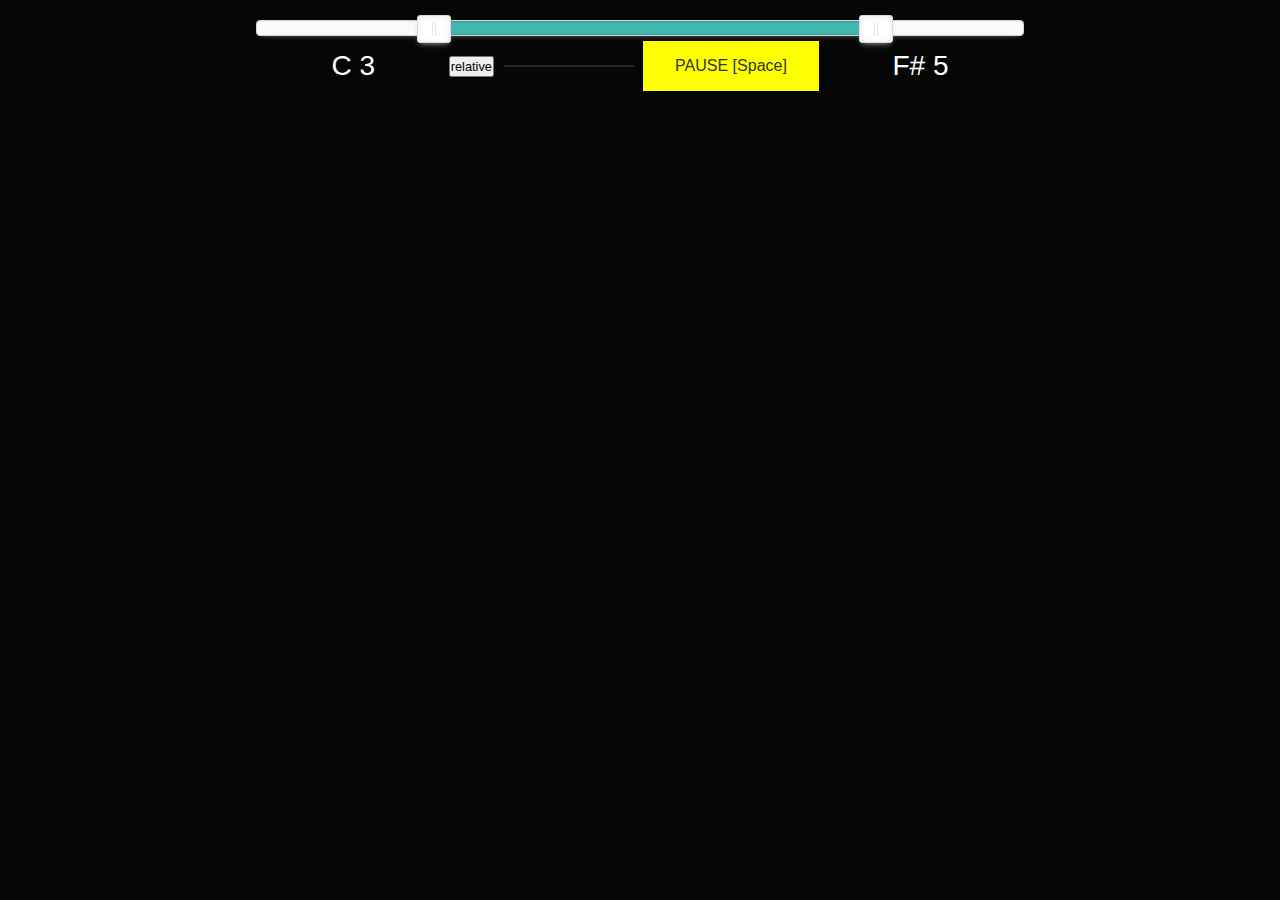
<file: index.html>
<!DOCTYPE html>
<html lang="en">
<head>
    <meta charset="UTF-8">
    <title>Polyphonic FTW</title>
    <link href="./rangeSlider/nouislider.min.css" rel="stylesheet">
</head>
<style>

    body {
        margin:0;
        background: #060606;
        font-family: Helvetica;
        font-size: 10px;
        height: 100vh;
        display:-webkit-box;
        display:-ms-flexbox;
        display:flex;
        -webkit-box-orient: vertical;
        -webkit-box-direction: normal;
        -ms-flex-direction: column;
        flex-direction: column;
        -ms-flex-wrap: nowrap;
        flex-wrap: nowrap;
        -webkit-box-flex: 0;
        -ms-flex: 0;
        flex: 1;
    }

.start {
align-self: center;
margin-top: 35vh;
margin-left: 40vw;
padding: 1rem;
z-index: 100;
background: yellow;
border-radius: 10px;
color:black;
font-size: 3rem;
}

    #container {
        -webkit-box-flex:1;
        -ms-flex-positive:1;
        flex-grow:1;
        z-index: 3;
        max-height:93vh;
    }

    section {
        display: -webkit-box;
        display: -ms-flexbox;
        display: flex;
        -ms-flex-item-align: center;
        align-self: center;
    }

    section > * {
        color: white;
        font-size: 28px;
        -ms-flex-item-align: center;
        align-self: center;
        /*padding: 0.5em;*/
        padding-left: 5vw;
        padding-right: 5vw;
        margin: 0.3rem;
    }

    #pauser {
        -ms-flex-item-align: center;
        border:0;
        outline:0;
        line-height: 3;
        padding-left: 2rem;
        padding-right: 2rem;
        align-self: center;

        font-size: 1rem;
        z-index: 5;
        background: #feff00;
        color: rgba(50,50,50,1);
    }

    .chordDisplay {
        font-size: 2.5em;
        display:-webkit-box;
        display:-ms-flexbox;
        display:flex;
        color:white;
        font-family: sans-serif;
        font-weight: bold;
        border: 1px solid rgba(250, 251, 246, 0.14);
    }
    #marg {
        padding: 1em;
    }
    #myHeightBtn {
        color:black;
        font-weight: 400;
        font-size: 0.8rem;
        /*padding: 0.5rem;*/
        padding-left: 0rem;
        padding-right:0rem;
        /*width: 1rem;*/
        align-self: center;
    }


</style>
<body>
<div id="marg"></div>
<div id="mySlider" class="noUi-target noUi-ltr noUi-horizontal" style="margin-left: 20%; margin-right: 20%"></div>

<section>
    <div id="noteStart">Start</div>

    <input type="button" id="myHeightBtn" value="relative"/>

    <div class="chordDisplay">
            <div class="chordRoot" id="root"><span id="basenote"></span></div>
            <div class="chordExtend"><span id="chordtext"></span></div>
        </div>
    <input type="button" id="pauser" value="PAUSE [Space]"/>

    <div id="noteEnd">End</div>
</section>


</div>

<div id = 'container'>
    <button id="start_btn" class="start">Ready!</button>
    <canvas id="myCanvas"></canvas>

</div>
    <script src= "./rangeSlider/nouislider.min.js"></script>
    <script src= "./PP.js"></script>
    <script src= "./PitchFinder.js"></script>
    <script src= "./Visualize.js"></script>
</body>
</html>

<script>

    var chrome   = navigator.userAgent.indexOf('Chrome') > -1;
    var explorer = navigator.userAgent.indexOf('MSIE') > -1;
    var firefox  = navigator.userAgent.indexOf('Firefox') > -1;
    var safari   = navigator.userAgent.indexOf("Safari") > -1;
    var camino   = navigator.userAgent.indexOf("Camino") > -1;
    var opera    = navigator.userAgent.toLowerCase().indexOf("op") > -1;
    if ((chrome) && (safari)) safari = false;
    if ((chrome) && (opera)) chrome = false;

//    var isSafari = /constructor/i.test(window.HTMLElement) || (function (p) { return p.toString() === "[object SafariRemoteNotification]"; })(!window['safari'] || safari.pushNotification);

    let mobilecheck = function() {
        var check = false;
        (function(a){if(/(android|bb\d+|meego).+mobile|avantgo|bada\/|blackberry|blazer|compal|elaine|fennec|hiptop|iemobile|ip(hone|od)|iris|kindle|lge |maemo|midp|mmp|mobile.+firefox|netfront|opera m(ob|in)i|palm( os)?|phone|p(ixi|re)\/|plucker|pocket|psp|series(4|6)0|symbian|treo|up\.(browser|link)|vodafone|wap|windows ce|xda|xiino/i.test(a)||/1207|6310|6590|3gso|4thp|50[1-6]i|770s|802s|a wa|abac|ac(er|oo|s\-)|ai(ko|rn)|al(av|ca|co)|amoi|an(ex|ny|yw)|aptu|ar(ch|go)|as(te|us)|attw|au(di|\-m|r |s )|avan|be(ck|ll|nq)|bi(lb|rd)|bl(ac|az)|br(e|v)w|bumb|bw\-(n|u)|c55\/|capi|ccwa|cdm\-|cell|chtm|cldc|cmd\-|co(mp|nd)|craw|da(it|ll|ng)|dbte|dc\-s|devi|dica|dmob|do(c|p)o|ds(12|\-d)|el(49|ai)|em(l2|ul)|er(ic|k0)|esl8|ez([4-7]0|os|wa|ze)|fetc|fly(\-|_)|g1 u|g560|gene|gf\-5|g\-mo|go(\.w|od)|gr(ad|un)|haie|hcit|hd\-(m|p|t)|hei\-|hi(pt|ta)|hp( i|ip)|hs\-c|ht(c(\-| |_|a|g|p|s|t)|tp)|hu(aw|tc)|i\-(20|go|ma)|i230|iac( |\-|\/)|ibro|idea|ig01|ikom|im1k|inno|ipaq|iris|ja(t|v)a|jbro|jemu|jigs|kddi|keji|kgt( |\/)|klon|kpt |kwc\-|kyo(c|k)|le(no|xi)|lg( g|\/(k|l|u)|50|54|\-[a-w])|libw|lynx|m1\-w|m3ga|m50\/|ma(te|ui|xo)|mc(01|21|ca)|m\-cr|me(rc|ri)|mi(o8|oa|ts)|mmef|mo(01|02|bi|de|do|t(\-| |o|v)|zz)|mt(50|p1|v )|mwbp|mywa|n10[0-2]|n20[2-3]|n30(0|2)|n50(0|2|5)|n7(0(0|1)|10)|ne((c|m)\-|on|tf|wf|wg|wt)|nok(6|i)|nzph|o2im|op(ti|wv)|oran|owg1|p800|pan(a|d|t)|pdxg|pg(13|\-([1-8]|c))|phil|pire|pl(ay|uc)|pn\-2|po(ck|rt|se)|prox|psio|pt\-g|qa\-a|qc(07|12|21|32|60|\-[2-7]|i\-)|qtek|r380|r600|raks|rim9|ro(ve|zo)|s55\/|sa(ge|ma|mm|ms|ny|va)|sc(01|h\-|oo|p\-)|sdk\/|se(c(\-|0|1)|47|mc|nd|ri)|sgh\-|shar|sie(\-|m)|sk\-0|sl(45|id)|sm(al|ar|b3|it|t5)|so(ft|ny)|sp(01|h\-|v\-|v )|sy(01|mb)|t2(18|50)|t6(00|10|18)|ta(gt|lk)|tcl\-|tdg\-|tel(i|m)|tim\-|t\-mo|to(pl|sh)|ts(70|m\-|m3|m5)|tx\-9|up(\.b|g1|si)|utst|v400|v750|veri|vi(rg|te)|vk(40|5[0-3]|\-v)|vm40|voda|vulc|vx(52|53|60|61|70|80|81|83|85|98)|w3c(\-| )|webc|whit|wi(g |nc|nw)|wmlb|wonu|x700|yas\-|your|zeto|zte\-/i.test(a.substr(0,4))) check = true;})(navigator.userAgent||navigator.vendor||window.opera);
        return check;
    };

    let isMobile = mobilecheck();
    if (isMobile) {
        alert("I made this for desktop, but go ahead and try. It might be slow")
    }


    if ( !chrome && !firefox) {
        alert("Made for Chrome or Firefox. NOT WORKING on your browser. I used fancy new audio tech that is too future for most browsers. Try FIREFOX or CHROME")
    }



    const chromaticC = [
        "C",
        "C#",
        "D",
        "D#",
        "E",
        "F",
        "F#",
        "G",
        "G#",
        "A",
        "A#",
        "B",
        "C"
    ];


    const CHORD_STRUCTURES = [
        ["Major", 4, 7],
        ["Major 6th", 4, 7, 9],
        ["Dominant 7th", 4, 7, 10],
        ["Major 7th", 4, 7, 11],
        ["Minor", 3, 7],
        ["Minor 6th", 3, 7, 9],
        ["Minor 7th", 3, 7, 10],
        ["Augmented", 4, 8],
        ["Diminished 7th", 3, 6, 9],
        ["Suspended 4", 5, 7],
        ["Suspended 2", 2, 7]
    ];
    const CHORDS_ABBREVIATED = {
        Major: "",
        Major6th: "maj6",
        Dominant7th: "7",
        Major7th: "m7",
        Minor: "m",
        Minor6th: "m6",
        Minor7th: "m7",
        Augmented: "aug",
        Diminished7th: "dim7",
        Suspended4: "sus4",
        Suspended2: "sus2"
    }

    const myCanv = document.getElementById('myCanvas');
    const contain = document.getElementById("#container")
    const PP = new Spectrum();
    const Finder = new PitchFinder();
    const v = new Visualizer(myCanv, container);

    let startMidi = 48;
    let endMidi = 78;
    let slider = document.getElementById('mySlider');

    noUiSlider.create(slider, {
        start: [startMidi, endMidi],
        connect: true,
        range: {
            'min': 36,
            'max': 88
        }
    });

    const startNote = document.getElementById('noteStart');
    const endNote = document.getElementById('noteEnd');


    let chordExtend = document.getElementById("chordtext");
    let chordDisplay = document.getElementsByClassName("chordDisplay")[0];
    let basenoteText = document.getElementById("basenote");
    let rootBG = document.getElementById("root");


    let pauseBtn = document.getElementById('pauser');
    let heightBtn = document.getElementById('myHeightBtn');


    let pause = false;

    pauseBtn.onclick = doPause;
    window.addEventListener('keydown', function (ev) {
        if (ev.keyCode === 32) {
            ev.preventDefault();
            doPause();
            console.log("pause");
        }
    });

    function doPause (ev) {
        pause = !pause;
        if (!pause) {
            loop();
            pauseBtn.value = "PAUSE [Space]"
        }
        else {
            pauseBtn.value = "UNPAUSE [Space]"
        }
    }

    heightBtn.onclick = function () {
        PP.displayAbsolute = !PP.displayAbsolute;
        heightBtn.value = PP.displayAbsolute ? "absolute" : "relative";
    }

    let bufferCount = 0;
    let winnerBins;
    let lastNoteGuess = [];


    let drawUntilBin = Math.ceil(PP.midiToHz(endMidi) /PP.hzPerBin);

    setBinPosAndWidth();

    slider.noUiSlider.on('update', function(){
        startMidi = slider.noUiSlider.get()[0];
        endMidi = slider.noUiSlider.get()[1];
        startNote.innerHTML = PP.midiToNoteName(startMidi, "deluxe");
        endNote.innerHTML = PP.midiToNoteName(endMidi, "deluxe");
//        PP.updateBinCount(PP.midiToBin(endMidi+3)); //performance
        setBinPosAndWidth();
//        loop();
    });

    function setBinPosAndWidth () {


        PP.spectrum.forEach (function (bin) {
            bin.posX = calcX(bin.midi, startMidi-1, endMidi+1); //little room
        });

        let binInGame = PP.midiToBin(endMidi) - PP.midiToBin(startMidi) ;
            PP.spectrum.forEach (function (bin) { //because posX setter is (n-1)
            if (bin.binNr > 0 && bin.binNr < PP.spectrum.length-1) {
                bin.width = calcWidth(bin.binNr, PP.spectrum) * binInGame; //TODO until endMidi/bin
            }
        });
    }


    window.onload = () => loop();
    const frameBuffer = 4; //frames
    const bufferMemory = []; //will be a 2D then
    let chordDisplayBuffer = 0;
    let chord;
    let lastchord = [""];
    let audiopermission = null;

    const startBtn = document.getElementById('start_btn');
    //hidden until we have audio context
    startBtn.style.display='none';
    //new chrome regulations made me do this...
    startBtn.addEventListener('click',function() {
        PP.audioCtx.resume().then(() => {
             console.log('Playback resumed successfully');
            audiopermission = true;
            startBtn.style.display="none"
    })
        .catch(err => alert("Somehow permission for audio was declined", err))
    });




    function loop () {


        if (PP.gotStream) {
            if (!audiopermission) {
                startBtn.style.display= "block"
                }

            v.ctx.clearRect(0, 0, v.canv.width, v.canv.height);

           //GET DATA
            const binData = PP.spectrum;
            PP.updateEnergyValues(PP.spectrum);
            const heighestVal = PP.heighestEnergy;

            //CRUNCH DATA
            Finder.findPolyPhonic(binData, 0.25);


            winnerMidis = Finder.legitMidis || [];
            winnerNotes = Finder.legitNotes || [];

            bufferMemory.unshift(winnerMidis);
            bufferMemory.splice(frameBuffer, 2);

            //Filter noise and avoid flickering
            const displayChord = bufferMemory.every(function (val) {
              return val.toString() === winnerNotes.toString();
            }) || winnerNotes.length <= 3; //probably not noise

            // PROBLEM -- > SINCE THE MIDIS COME ROUNDED YOU HAVE 2 Transformations that end up mutated by rounding

            //DRAW DATA
            v.drawRectInfo(binData); //improve for object


            winnerMidis.forEach(function (midi) {
                    const bin = binData[Math.round (PP.midiToBin(midi))];
                    let flippedY = v.canv.height - (v.canv.height * bin.energyRel) / 2; //DAMN YOU INVERSE CANVAS!

                    v.drawTextwBackground(bin.posX * v.canv.width, flippedY, PP.midiToNoteName(midi), (bin.midi%12) ); //bin.midi isn't rounded
            })

            if (displayChord) {
                chord = notesToChordGuess(Finder.legitNotes.slice(), CHORD_STRUCTURES).split(" "); //intervals in ascending order;

                if (chord[0].length > 0) {
                    chordDisplayBuffer = 80;

                    lastchord = chord.slice();
                }

                chordExtend.innerText = CHORDS_ABBREVIATED[chord[1] || lastchord[1]] || "";
//                console.log(chord[0], chordExtend.innerText, "$");
                basenoteText.innerText = chord[0] || lastchord[0];
                if (chord.length > 1) {
                    chordDisplay.style.background = PP.midiToHSLa(chromaticC.indexOf(chord[0] || lastchord[0]))
                }
            }

            if (chordDisplayBuffer > 0) {
                chordDisplayBuffer--;
            }
            if (chordDisplayBuffer < 5) {
                lastchord=[""]
            }

        }

        if (!pause) {
            requestAnimationFrame(loop);
        }
    }

        function calcX(me, start, end) {
            return (me - start) / (end - start);
        }

        function calcWidth(binNr, allBins, padding = 1.9) { //fill space with neighbors
            const myPos = allBins[binNr].posX;
            const leftPos = allBins[binNr - 1].posX;
            const rightPos = allBins[binNr + 1].posX;

            const width = rightPos - leftPos;

            return width * padding; //get smaller in the end
        }

    function MatchIntervalwithPossibleChords(interval, allChords) {
        let chordGuess = "";
        for (let chordArray of allChords) {
            let counter = 0; //do all elements fit?

            for (let j = 1; j < chordArray.length; j++) {
                if (chordArray[j] === interval[j - 1]) { //both are sorted...CHORDSTRUCTs just starts with numbers at [1]
                    counter++; //get enough hits
                }
            }
            if (counter === chordArray.length-1 && counter === interval.length) { //-1 bc of name entry @ [0] //or chordArray.length-1
                chordGuess = chordArray[0]; //that's where the name is stored
            }
        }
        return chordGuess;
    }

    function notesToChordGuess(playedNotes, allChordStructures) {
        const pn = playedNotes.slice(0);
        let chord = ""; //falsy or empty
        let myIntervals = ascendingIntervalCombinations(playedNotes); //2D array

        for (let i = 0; i < myIntervals.length; i++) {
            chord = MatchIntervalwithPossibleChords(myIntervals[i], allChordStructures);

            if (chord) {
                let basenote = playedNotes[i]%12;
                return chromaticC[basenote] + " " + chord; //if it's the 2nd interval that matches it was also the second note that is the winner
            }
        }
        return "";
    }

    function ascendingIntervalCombinations(notes) { //ONLY ASCENDINGLY SORTED ARRAYS!
        let myNotes = notes.slice(0); //don't mutate
        if (!isAscending(myNotes)) {
            throw "Not Ascending Interval @ ascendingIntervalCombinations"
        }
        let allIntervalCombinations = []; //will be 2D array
        for (let note of myNotes) { //one time for everybody to be first in array once
            let intervals = [];

            for (let i = 1; i < myNotes.length; i++) { //get difference to every non-self entry intervals.length = notes.length-1 then. Derivatives
                intervals.push(calcInterval(myNotes[0], myNotes[i]));
                //always take the delta from the first item (we'll put that on the end of array after loop);
            }
            allIntervalCombinations.push(intervals); //save the interval to later cross check with chordGuess

            //shift baseNote from start to End
            let moveToEnd = myNotes[0]; //move first entry in array to end -- SPLICE returned an array...fuck it
            moveToEnd += 12; //to get a correct stepsize from e.g B to A...so that it's 10, not -2 ___that's the mathformat CHORDSTRUCTs are in
            myNotes.push(moveToEnd);
            myNotes.splice(0, 1); //remove the double entry
        }
        return allIntervalCombinations;
    }

    function isAscending(array) {
        for (let i = 0; i < array.length - 1; i++) {
            if (!(array[i] < array[i + 1])) {
                return false;
            }
        }
        return true;
    }
    function calcInterval(pitch1, pitch2) {
        return Math.abs(pitch1 - pitch2);
    }

    function whatBrowser() {

    }

    function alertIfBrowserIsNot(browser) {
        var isOpera = (!!window.opr && !!opr.addons) || !!window.opera || navigator.userAgent.indexOf(' OPR/') >= 0;

        // Firefox 1.0+
        var isFirefox = typeof InstallTrigger !== 'undefined';

        // Safari 3.0+ "[object HTMLElementConstructor]"
        var isSafari = /constructor/i.test(window.HTMLElement) || (function (p) { return p.toString() === "[object SafariRemoteNotification]"; })(!window['safari'] || safari.pushNotification);

        // Internet Explorer 6-11
        var isIE = /*@cc_on!@*/false || !!document.documentMode;

        // Edge 20+
        var isEdge = !isIE && !!window.StyleMedia;

        // Chrome 1+
        var isChrome = !!window.chrome && !!window.chrome.webstore;

        // Blink engine detection
        var isBlink = (isChrome || isOpera) && !!window.CSS;




    }



</script>
</file>
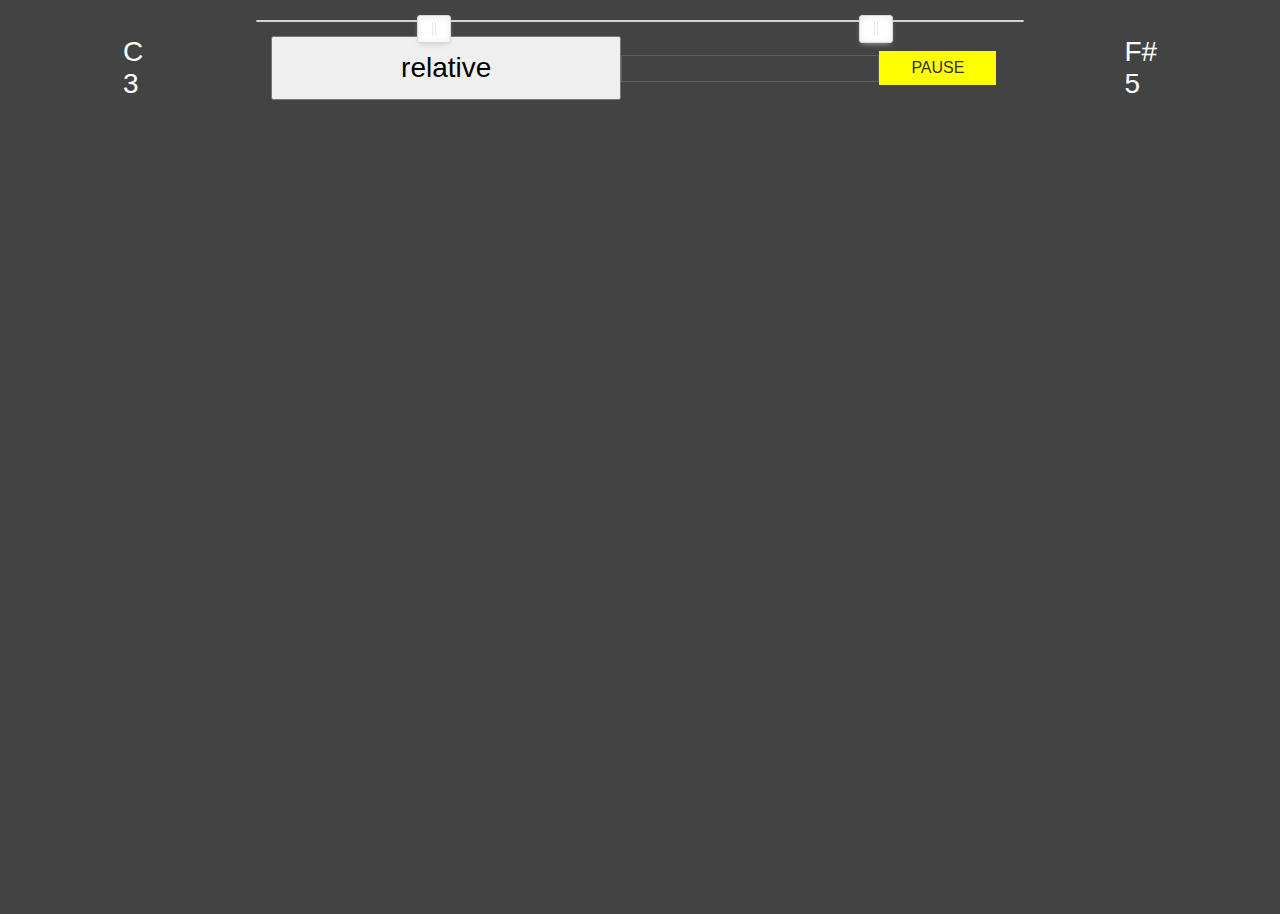
<file: PP.html>
<!DOCTYPE html>
<html lang="en">
<head>
    <meta charset="UTF-8">
    <title>Visual</title>
    <link href="./rangeSlider/nouislider.min.css" rel="stylesheet">
</head>
<style>

    body {
        margin:0;
        background: #434343;
        font-family: Helvetica;
        font-size: 10px;
        height: 100vh;
        display:flex;
        flex-direction: column;
        flex-wrap: nowrap;
        flex: 0;
    }

    #container {
        flex-grow:1;
        z-index: 3;
        max-height:93vh;
    }

    section {
        display: flex;
        align-self: center;
    }

    section > * {
        color: white;
        font-size: 28px;
        align-self: center;
        padding: 0.5em;
        padding-left: 10vw;
        padding-right: 10vw;
    }

    #pauseBtn {
        align-self: center;
        font-size: 25px;
        border:0;
        outline:0;
        /*line-height: 2;*/
        padding-left: 2rem;
        padding-right: 2rem;
        align-self: center;

        font-size: 1rem;
        z-index: 5;
        background: #feff00;
        color: rgba(50,50,50,1);

        /*justify-content: center;*/
        /*width: 100%;*/
        /*align-items: center;*/
        /*height: 2em;*/
        /*text-align: center;*/

    }

    .chordDisplay {
        font-size: 2.5em;
        display:flex;
        color:white;
        font-family: sans-serif;
        font-weight: bold;
        border: 1px solid rgba(250, 251, 246, 0.14);
    }
    #marg {
        padding: 1em;
    }
    #heightBtn {
        color:black;
        font-weight: 400;

    }


</style>
<body>
<div id="marg"></div>
<div id="slider" class="noUi-target noUi-ltr noUi-horizontal" style="margin-left: 20%; margin-right: 20%"></div>
<section>
    <div id="startNote">Start</div>
    <input type="button" id="heightBtn" value="relative"/>

    <div class="chordDisplay">
            <div class="chordRoot" id="root"><span id="basenote"></span></div>
            <div class="chordExtend"><span id="chordtext"></span></div>
        </div>
    <input type="button" id="pauseBtn" value="PAUSE"/>

    <div id="endNote">End</div>
</section>


</div>
<div id = 'container'>
    <canvas id="myCanvas"></canvas>

</div>
    <script src= "./rangeSlider/nouislider.min.js"></script>
    <script src= "./PP.js"></script>
    <script src= "./PitchFinder.js"></script>
    <script src= "./Visualize.js"></script>
</body>
</html>

<script>

    const chromaticC = [
        "C",
        "C#",
        "D",
        "D#",
        "E",
        "F",
        "F#",
        "G",
        "G#",
        "A",
        "A#",
        "B",
        "C"
    ];


    const CHORD_STRUCTURES = [
        ["Major", 4, 7],
        ["Major 6th", 4, 7, 9],
        ["Dominant 7th", 4, 7, 10],
        ["Major 7th", 4, 7, 11],
        ["Minor", 3, 7],
        ["Minor 6th", 3, 7, 9],
        ["Minor 7th", 3, 7, 10],
        ["Augmented", 4, 8],
        ["Diminished 7th", 3, 6, 9],
        ["Suspended 4", 5, 7],
        ["Suspended 2", 2, 7]
    ];
    const CHORDS_ABBREVIATED = {
        Major: "",
        Major6th: "maj6",
        Dominant7th: "7",
        Major7th: "m7",
        Minor: "m",
        Minor6th: "m6",
        Minor7th: "m7",
        Augmented: "aug",
        Diminished7th: "dim7",
        Suspended4: "sus4",
        Suspended2: "sus2"
    }

    const myCanv = document.getElementById('myCanvas');
    const contain = document.getElementById("#container")
    const PP = new Spectrum();
    const Finder = new PitchFinder();
    const v = new Visualizer(myCanv, container);

    let startMidi = 48;
    let endMidi = 78;
    const slider = document.getElementById('slider');

    noUiSlider.create(slider, {
        start: [startMidi, endMidi],
        connect: true,
        range: {
            'min': 36,
            'max': 88
        }
    });

    const startNote = document.getElementById('startNote');
    const endNote = document.getElementById('endNote');


    let chordExtend = document.getElementById("chordtext");
    let chordDisplay = document.getElementsByClassName("chordDisplay")[0];
    let basenoteText = document.getElementById("basenote");
    let rootBG = document.getElementById("root");


    let pauseBtn = document.getElementById('pauseBtn');
    let heightBtn = document.getElementById('heightBtn');


    let pause = false;

    pauseBtn.onclick = doPause;
    window.addEventListener('keydown', function (ev) {
        if (ev.keyCode === 32) {
            ev.preventDefault();
            doPause();
            console.log("pause");
        }
    });

    function doPause (ev) {
        pause = !pause;
        if (!pause) {
            loop();
            pauseBtn.value = "PAUSE"
        }
        else {
            pauseBtn.value = "UNPAUSE"
        }
    }

    heightBtn.onclick = function () {
        PP.displayAbsolute = !PP.displayAbsolute;
        heightBtn.value = PP.displayAbsolute ? "absolute" : "relative";
    }

    let bufferCount = 0;
    let winnerBins;
    let lastNoteGuess = [];


    let drawUntilBin = Math.ceil(PP.midiToHz(endMidi) /PP.hzPerBin);

    setBinPosAndWidth();

    slider.noUiSlider.on('update', function(){
        startMidi = slider.noUiSlider.get()[0];
        endMidi = slider.noUiSlider.get()[1];
        startNote.innerHTML = PP.midiToNoteName(startMidi, "deluxe");
        endNote.innerHTML = PP.midiToNoteName(endMidi, "deluxe");
//        PP.updateBinCount(PP.midiToBin(endMidi+3)); //performance
        setBinPosAndWidth();
//        loop();
    });

    function setBinPosAndWidth () {


        PP.spectrum.forEach (function (bin) {
            bin.posX = calcX(bin.midi, startMidi-1, endMidi+1); //little room
        });

        let binInGame = PP.midiToBin(endMidi) - PP.midiToBin(startMidi) ;
            PP.spectrum.forEach (function (bin) { //because posX setter is (n-1)
            if (bin.binNr > 0 && bin.binNr < PP.spectrum.length-1) {
                bin.width = calcWidth(bin.binNr, PP.spectrum) * binInGame; //TODO until endMidi/bin
            }
        });
    }


    window.onload = () => loop();
    const frameBuffer = 4; //frames
    const bufferMemory = []; //will be a 2D then

    function loop () {
        if (PP.gotStream) {
            v.ctx.clearRect(0, 0, v.canv.width, v.canv.height);

           //GET DATA
            const binData = PP.spectrum;
            PP.updateEnergyValues(PP.spectrum);
            const heighestVal = PP.heighestEnergy;

            //CRUNCH DATA
            Finder.findPolyPhonic(binData, 0.25);


            winnerMidis = Finder.legitMidis || [];
            winnerNotes = Finder.legitNotes || [];

            bufferMemory.unshift(winnerMidis);
            bufferMemory.splice(frameBuffer, 2);

            //Filter noise and avoid flickering
            const displayChord = bufferMemory.every(function (val) {
              return val.toString() === winnerNotes.toString();
            }) || winnerNotes.length <= 3; //probably not noise

            // PROBLEM -- > SINCE THE MIDIS COME ROUNDED YOU HAVE 2 Transformations that end up mutated by rounding

            //DRAW DATA
            v.drawRectInfo(binData); //improve for object


            winnerMidis.forEach(function (midi) {
                    const bin = binData[Math.round (PP.midiToBin(midi))];
                    let flippedY = v.canv.height - (v.canv.height * bin.energyRel) / 2; //DAMN YOU INVERSE CANVAS!

                    v.drawTextwBackground(bin.posX * v.canv.width, flippedY, PP.midiToNoteName(midi), (bin.midi%12) ); //bin.midi isn't rounded
            })

            if (displayChord) {
                let chord = notesToChordGuess(Finder.legitNotes.slice(), CHORD_STRUCTURES).split(" "); //intervals in ascending order;
                // [0] = baseNote, 1 = Name;//
                chordExtend.innerText = CHORDS_ABBREVIATED[chord[1]] || "";
//                console.log(chord[0], chordExtend.innerText, "$");
                basenoteText.innerText = chord[0] || "";

                chord.length > 1 ?
                    chordDisplay.style.background = PP.midiToHSLa(chromaticC.indexOf(chord[0]))
                    : chordDisplay.style.background = "grey";

            }

        }
        if (!pause) {
            requestAnimationFrame(loop);
        }
    }

        function calcX(me, start, end) {
            return (me - start) / (end - start);
        }

        function calcWidth(binNr, allBins, padding = 0.8) { //fill space with neighbors
            const myPos = allBins[binNr].posX;
            const leftPos = allBins[binNr - 1].posX;
            const rightPos = allBins[binNr + 1].posX;

            const width = myPos - leftPos + rightPos - myPos;

            return width * padding; //get smaller in the end
        }

    function MatchIntervalwithPossibleChords(interval, allChords) {
        let chordGuess = "";
        for (let chordArray of allChords) {
            let counter = 0; //do all elements fit?

            for (let j = 1; j < chordArray.length; j++) {
                if (chordArray[j] === interval[j - 1]) { //both are sorted...CHORDSTRUCTs just starts with numbers at [1]
                    counter++; //get enough hits
                }
            }
            if (counter === chordArray.length-1 && counter === interval.length) { //-1 bc of name entry @ [0] //or chordArray.length-1
                chordGuess = chordArray[0]; //that's where the name is stored
            }
        }
        return chordGuess;
    }

    function notesToChordGuess(playedNotes, allChordStructures) {
        const pn = playedNotes.slice(0);
        let chord = ""; //falsy or empty
        let myIntervals = ascendingIntervalCombinations(playedNotes); //2D array

        for (let i = 0; i < myIntervals.length; i++) {
            chord = MatchIntervalwithPossibleChords(myIntervals[i], allChordStructures);

            if (chord) {
                let basenote = playedNotes[i]%12;
                return chromaticC[basenote] + " " + chord; //if it's the 2nd interval that matches it was also the second note that is the winner
            }
        }
        return "";
    }

    function ascendingIntervalCombinations(notes) { //ONLY ASCENDINGLY SORTED ARRAYS!
        let myNotes = notes.slice(0); //don't mutate
        if (!isAscending(myNotes)) {
            throw "Not Ascending Interval @ ascendingIntervalCombinations"
        }
        let allIntervalCombinations = []; //will be 2D array
        for (let note of myNotes) { //one time for everybody to be first in array once
            let intervals = [];

            for (let i = 1; i < myNotes.length; i++) { //get difference to every non-self entry intervals.length = notes.length-1 then. Derivatives
                intervals.push(calcInterval(myNotes[0], myNotes[i]));
                //always take the delta from the first item (we'll put that on the end of array after loop);
            }
            allIntervalCombinations.push(intervals); //save the interval to later cross check with chordGuess

            //shift baseNote from start to End
            let moveToEnd = myNotes[0]; //move first entry in array to end -- SPLICE returned an array...fuck it
            moveToEnd += 12; //to get a correct stepsize from e.g B to A...so that it's 10, not -2 ___that's the mathformat CHORDSTRUCTs are in
            myNotes.push(moveToEnd);
            myNotes.splice(0, 1); //remove the double entry
        }
        return allIntervalCombinations;
    }

    function isAscending(array) {
        for (let i = 0; i < array.length - 1; i++) {
            if (!(array[i] < array[i + 1])) {
                return false;
            }
        }
        return true;
    }
    function calcInterval(pitch1, pitch2) {
        return Math.abs(pitch1 - pitch2);
    }



</script>
</file>
<file: rangeSlider/nouislider.min.css>
/*! nouislider - 9.2.0 - 2017-01-11 10:35:35 */.noUi-target,.noUi-target *{-webkit-touch-callout:none;-webkit-tap-highlight-color:transparent;-webkit-user-select:none; -ms-touch-action:none;touch-action:none;-ms-user-select:none;-moz-user-select:none;user-select:none;-moz-box-sizing:border-box;box-sizing:border-box}.noUi-target{position:relative;direction:ltr}.noUi-base{width:100%;height:100%;position:relative;z-index:1}.noUi-connect{position:absolute;right:0;top:0;left:0;bottom:0}.noUi-origin{position:absolute;height:0;width:0}.noUi-handle{position:relative;z-index:1}.noUi-state-tap .noUi-connect,.noUi-state-tap .noUi-origin{-webkit-transition:top .3s,right .3s,bottom .3s,left .3s;transition:top .3s,right .3s,bottom .3s,left .3s}.noUi-state-drag *{cursor:inherit!important}.noUi-base,.noUi-handle{-webkit-transform:translate3d(0,0,0);transform:translate3d(0,0,0)}.noUi-horizontal{height:18px}.noUi-horizontal .noUi-handle{width:34px;height:28px;left:-17px;top:-6px}.noUi-vertical{width:18px}.noUi-vertical .noUi-handle{width:28px;height:34px;left:-6px;top:-17px}.noUi-target{background:#FAFAFA;border-radius:4px;border:1px solid #D3D3D3;box-shadow:inset 0 1px 1px #F0F0F0,0 3px 6px -5px #BBB}.noUi-connect{background:#3FB8AF;box-shadow:inset 0 0 3px rgba(51,51,51,.45);-webkit-transition:background 450ms;transition:background 450ms}.noUi-draggable{cursor:ew-resize}.noUi-vertical .noUi-draggable{cursor:ns-resize}.noUi-handle{border:1px solid #D9D9D9;border-radius:3px;background:#FFF;cursor:default;box-shadow:inset 0 0 1px #FFF,inset 0 1px 7px #EBEBEB,0 3px 6px -3px #BBB}.noUi-active{box-shadow:inset 0 0 1px #FFF,inset 0 1px 7px #DDD,0 3px 6px -3px #BBB}.noUi-handle:after,.noUi-handle:before{content:"";display:block;position:absolute;height:14px;width:1px;background:#E8E7E6;left:14px;top:6px}.noUi-handle:after{left:17px}.noUi-vertical .noUi-handle:after,.noUi-vertical .noUi-handle:before{width:14px;height:1px;left:6px;top:14px}.noUi-vertical .noUi-handle:after{top:17px}[disabled] .noUi-connect{background:#B8B8B8}[disabled] .noUi-handle,[disabled].noUi-handle,[disabled].noUi-target{cursor:not-allowed}.noUi-pips,.noUi-pips *{-moz-box-sizing:border-box;box-sizing:border-box}.noUi-pips{position:absolute;color:#999}.noUi-value{position:absolute;text-align:center}.noUi-value-sub{color:#ccc;font-size:10px}.noUi-marker{position:absolute;background:#CCC}.noUi-marker-large,.noUi-marker-sub{background:#AAA}.noUi-pips-horizontal{padding:10px 0;height:80px;top:100%;left:0;width:100%}.noUi-value-horizontal{-webkit-transform:translate3d(-50%,50%,0);transform:translate3d(-50%,50%,0)}.noUi-marker-horizontal.noUi-marker{margin-left:-1px;width:2px;height:5px}.noUi-marker-horizontal.noUi-marker-sub{height:10px}.noUi-marker-horizontal.noUi-marker-large{height:15px}.noUi-pips-vertical{padding:0 10px;height:100%;top:0;left:100%}.noUi-value-vertical{-webkit-transform:translate3d(0,50%,0);transform:translate3d(0,50%,0);padding-left:25px}.noUi-marker-vertical.noUi-marker{width:5px;height:2px;margin-top:-1px}.noUi-marker-vertical.noUi-marker-sub{width:10px}.noUi-marker-vertical.noUi-marker-large{width:15px}.noUi-tooltip{display:block;position:absolute;border:1px solid #D9D9D9;border-radius:3px;background:#fff;color:#000;padding:5px;text-align:center}.noUi-horizontal .noUi-tooltip{-webkit-transform:translate(-50%,0);transform:translate(-50%,0);left:50%;bottom:120%}.noUi-vertical .noUi-tooltip{-webkit-transform:translate(0,-50%);transform:translate(0,-50%);top:50%;right:120%}
</file>
